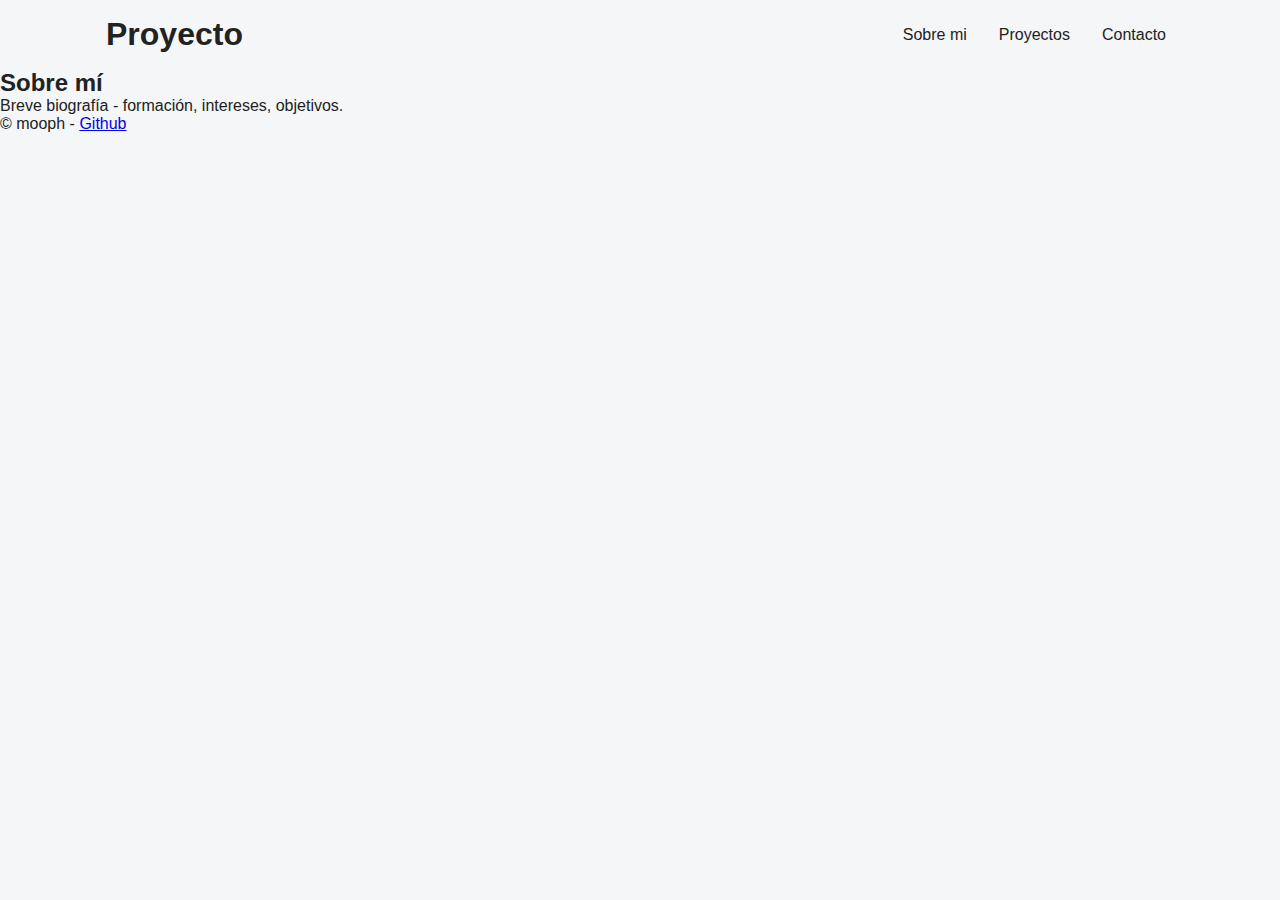
<file: proyect/about.html>
<!DOCTYPE html> <!-- le indica al navegador que use HTML5. -->
<html lang="es"> <!-- es imortante para el idio y accesibilidad para el seo-->
    <head>
        <meta charset="utf-8"/> <!-- para utilizacion de caracter especiales -->
        <meta name="viewport" content="width=device-width,initial-scale=1"/> <!-- es mas para el manejo pantallas y responsive -->
        <title>Desarrollo web</title><!-- titulo de la pagina para el buscador web y SEO-->
        <meta name="description" content="Portafolio- proyecto"/> <!--la descripcion de la pagina para el buscador web y SEO-->

        <!-- open graph (basico)-->
        <meta property="og:title" content="Desarrollo web">
        <meta property="og:description"content="Portafolio- proyecto">
        <link rel="icon" href="../assets/Dragon_Ball_Z_logo.svg.png"/>
        <link rel="stylesheet" href="../css/style.css">
    </head>
    <body>
    <!-- estructura semantica  header, nav, main, secction, articule, footer para los motores de busqueda y lectores de pantalla-->
        <header>
            <!-- este es el menu de la pagina -->
            <div class="container">
                <h1>Proyecto</h1>
                <nav>
                    <ul>
                       <li><a href="../proyect/about.html">Sobre mi</a></li>
                       <li><a href="../proyect/proyect.html">Proyectos</a></li>
                       <li><a href="../proyect/contact.html">Contacto</a></li>
                    </ul>
                </nav>
            </div>
        </header>
        <main>
            <!-- la seccion de sobre mi -->         
            <section id="about">
                <h2>Sobre mí</h2>
                <p>Breve biografía - formación, intereses, objetivos.</p>
            </section>     
        </main>

        <footer>
            <p>© mooph - <a href="https://github.com/leoign" rel="noopener">Github</a> </p>
        </footer>
    </body>
</html>
</file>
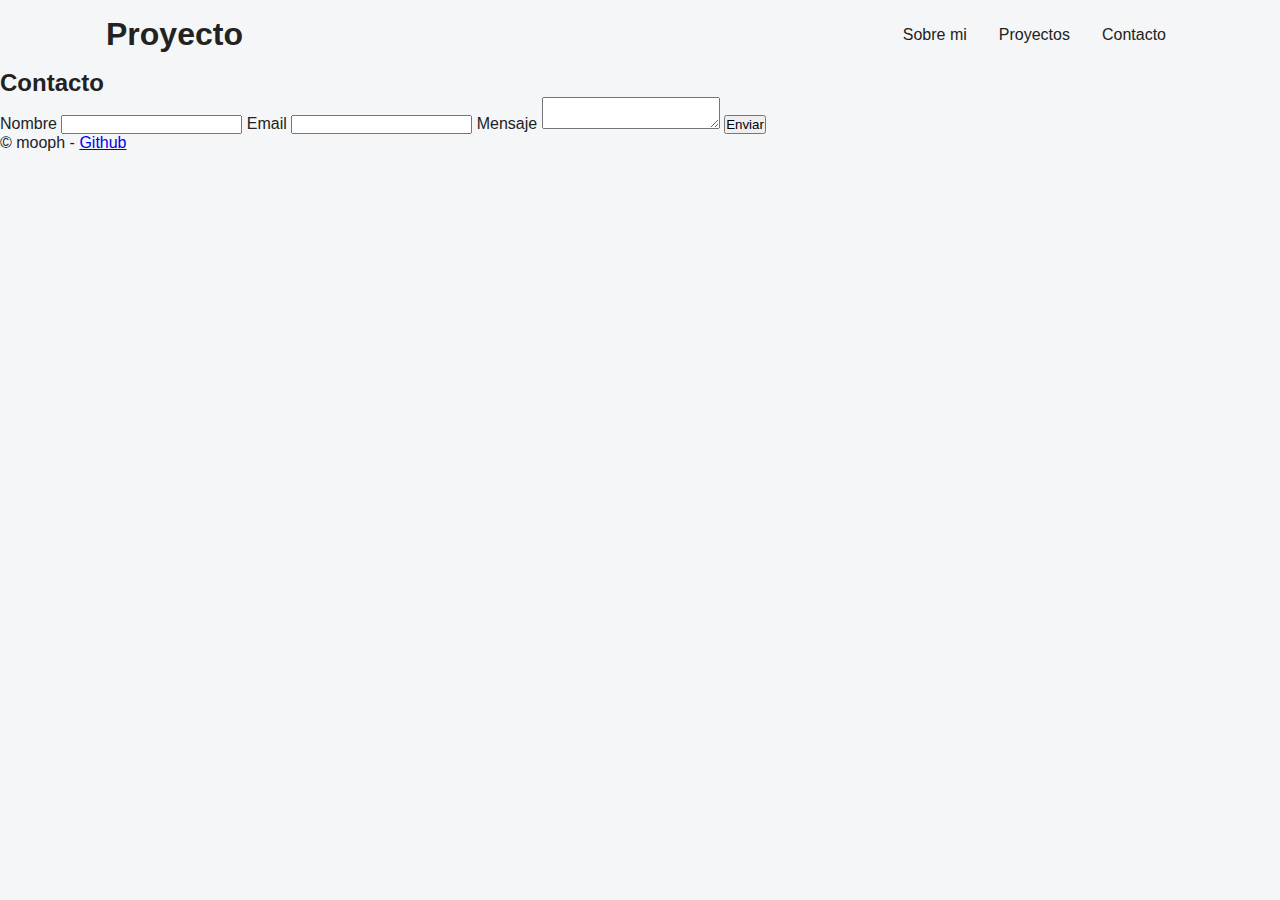
<file: proyect/contact.html>
<!DOCTYPE html> <!-- le indica al navegador que use HTML5. -->
<html lang="es"> <!-- es imortante para el idio y accesibilidad para el seo-->
    <head>
        <meta charset="utf-8"/> <!-- para utilizacion de caracter especiales -->
        <meta name="viewport" content="width=device-width,initial-scale=1"/> <!-- es mas para el manejo pantallas y responsive -->
        <title>Desarrollo web</title><!-- titulo de la pagina para el buscador web y SEO-->
        <meta name="description" content="Portafolio- proyecto"/> <!--la descripcion de la pagina para el buscador web y SEO-->

        <!-- open graph (basico)-->
        <meta property="og:title" content="Desarrollo web">
        <meta property="og:description"content="Portafolio- proyecto">
        <link rel="icon" href="../assets/Dragon_Ball_Z_logo.svg.png"/>
        <link rel="stylesheet" href="../css/style.css">
    </head>
    <body>
    <!-- estructura semantica  header, nav, main, secction, articule, footer para los motores de busqueda y lectores de pantalla-->
        <header>
            <div class="container">
                <h1>Proyecto</h1>
                <nav>
                    <ul>
                        <li><a href="../proyect/about.html">Sobre mi</a></li>
                        <li><a href="../proyect/proyect.html">Proyectos</a></li>
                        <li><a href="../proyect/contact.html">Contacto</a></li>
                    </ul>
                </nav>
            </div>
        </header>
        <main>                     
            <!-- este es el formulario de contacto -->
            <section id="contact">
                <h2>Contacto</h2>
                <form action="#" method="post">
                    <label for="name">Nombre</label>
                    <input id="name" name="name" type="text" required>
                    <label for="email">Email</label>
                    <input id="email" name="email" type="email" required>
                    <label for="message">Mensaje</label>
                    <textarea id="message" name="message"></textarea>
                    <button type="submit">Enviar</button>
                </form>
            </section>
        </main>

        <footer>
            <p>© mooph - <a href="https://github.com/leoign" rel="noopener">Github</a> </p>
        </footer>
    </body>
</html>
</file>
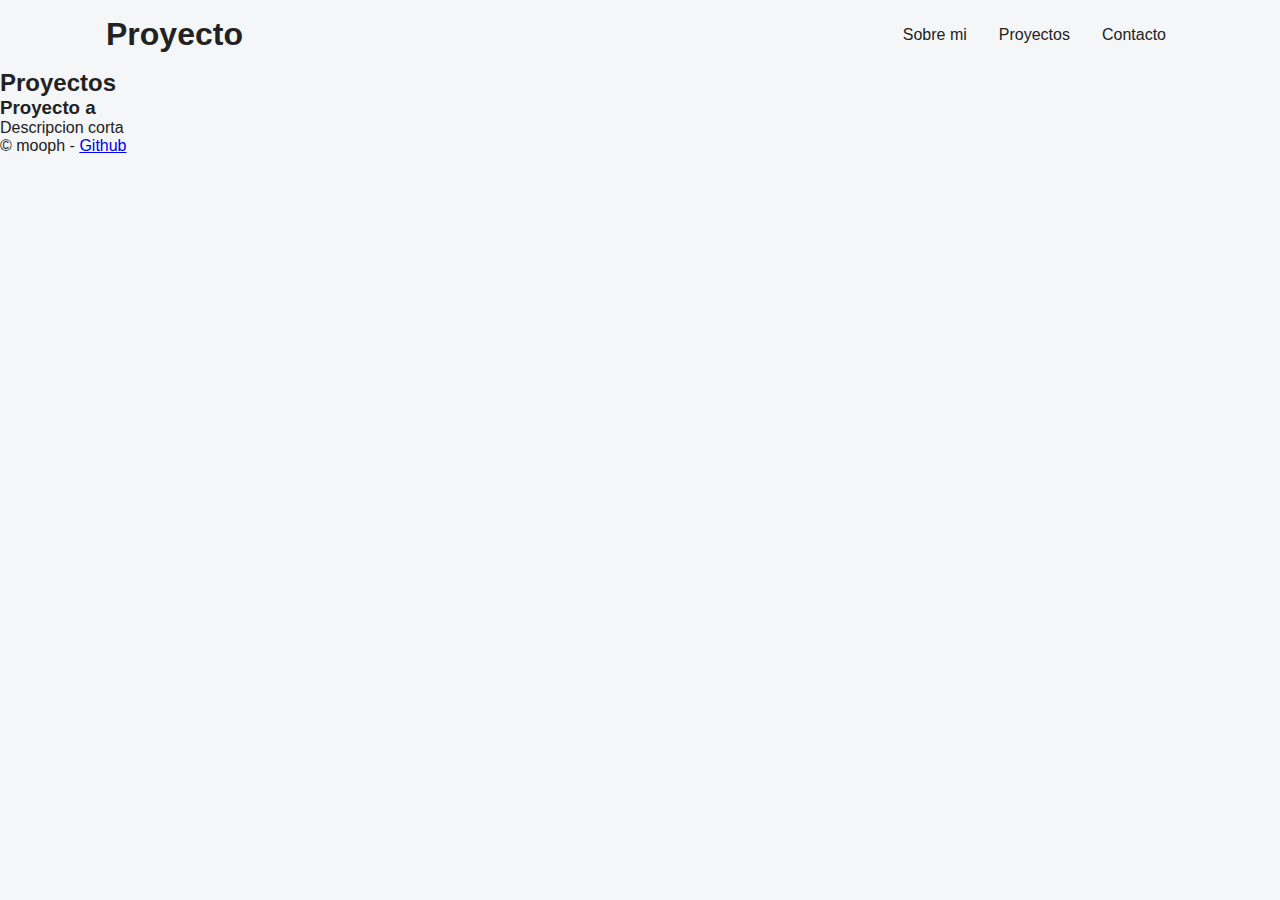
<file: proyect/proyect.html>
<!DOCTYPE html> <!-- le indica al navegador que use HTML5. -->
<html lang="es"> <!-- es imortante para el idio y accesibilidad para el seo-->
    <head>
        <meta charset="utf-8"/> <!-- para utilizacion de caracter especiales -->
        <meta name="viewport" content="width=device-width,initial-scale=1"/> <!-- es mas para el manejo pantallas y responsive -->
        <title>Desarrollo web</title><!-- titulo de la pagina para el buscador web y SEO-->
        <meta name="description" content="Portafolio- proyecto"/> <!--la descripcion de la pagina para el buscador web y SEO-->

        <!-- open graph (basico)-->
        <meta property="og:title" content="Desarrollo web">
        <meta property="og:description"content="Portafolio- proyecto">
        <link rel="icon" href="../assets/Dragon_Ball_Z_logo.svg.png"/>
        <link rel="stylesheet" href="../css/style.css">
    </head>
    <body>
    <!-- estructura semantica  header, nav, main, secction, articule, footer para los motores de busqueda y lectores de pantalla-->
        <header>
            <div class="container">
                <h1>Proyecto</h1>
                <nav>
                    <ul>
                       <li><a href="../proyect/about.html">Sobre mi</a></li>
                       <li><a href="../proyect/proyect.html">Proyectos</a></li>
                       <li><a href="../proyect/contact.html">Contacto</a></li>
                    </ul>
                </nav>
            </div>
        </header>

        <main>
            <!-- es la seccion donde encontraremos mis proyecttos -->    
            <section id="work">
                <h2>Proyectos</h2>
                <article>
                    <h3>Proyecto a</h3>
                    <p>Descripcion corta</p>
                </article>
                <!-- Más articulos -->

            </section>
        </main>

        <footer>
            <p>© mooph - <a href="https://github.com/leoign" rel="noopener">Github</a> </p>
        </footer>
    </body>
</html>
</file>
<file: css/style.css>
/*rest menimp*/
*{box-sizing: border-box; margin: 0; padding: 0;} /* hace que paddingy el borde  se incluyan an el ancho total (evita calculos inecesarios) */

/* variables (ultilizavble later:root */
:root{
    --bg: #f4f6f8;
    --text: #222;
    --accent: #0b6;
    --container: 1100px;
}

/* tipografia y fondo */
body{
    font-family: 'Gill Sans', 'Gill Sans MT', Calibri, 'Trebuchet MS', sans-serif;
    background: var(--bg);
    color: var(--text);
    line-height: 1,6;
}

/* layout: container centrado */
.container{
    max-width: var(--container);
    margin: 0 auto;
    padding: 1rem;
}

/* header: flexbox para alinear titulo y nav */
header .container{
    display: flex;
    align-items: center;
    justify-content: space-between;
}

nav ul{
    list-style: none;
    display: flex;
    gap: 1rem;
}

nav a{
    text-decoration: none;
    color: inherit;
    padding: 0.25rem 0.5rem;
}

/* hero */
#hero {
    padding: 3rem 0;
    background: white;
    border-radius: 8px;
    margin: 1rem 0;
    /* con etsto centro el #hero */
    display: flex; /* habilita el flexbox */
    flex-direction: column; /* alineamos el contenido en columnas vertical */
    justify-content: center; /* justificamos en contenidoal centro */
    align-items: center; /* alineamos los item del contenido al centro */
    min-height: 50vh; /* vemos un aire para ver el contenido centrado*/
}

/* responsive simple */
/* acercamiento a web responsive */
@media (max-width:700px){
    header .container{
        flex-direction: column;
        align-items: flex-start;
        gap: 0.5rem;
    }

    nav ul{
        flex-direction: column;
    }
}

#work {
    margin: 1,5rem 0;
}

#work .grid{
    display: grid;
    grid-template-columns: repeat(auto-fit, minmax(260px,1fr));
    gap: 1rem;
}
.poryect-card{
    background: white;
}
</file>
